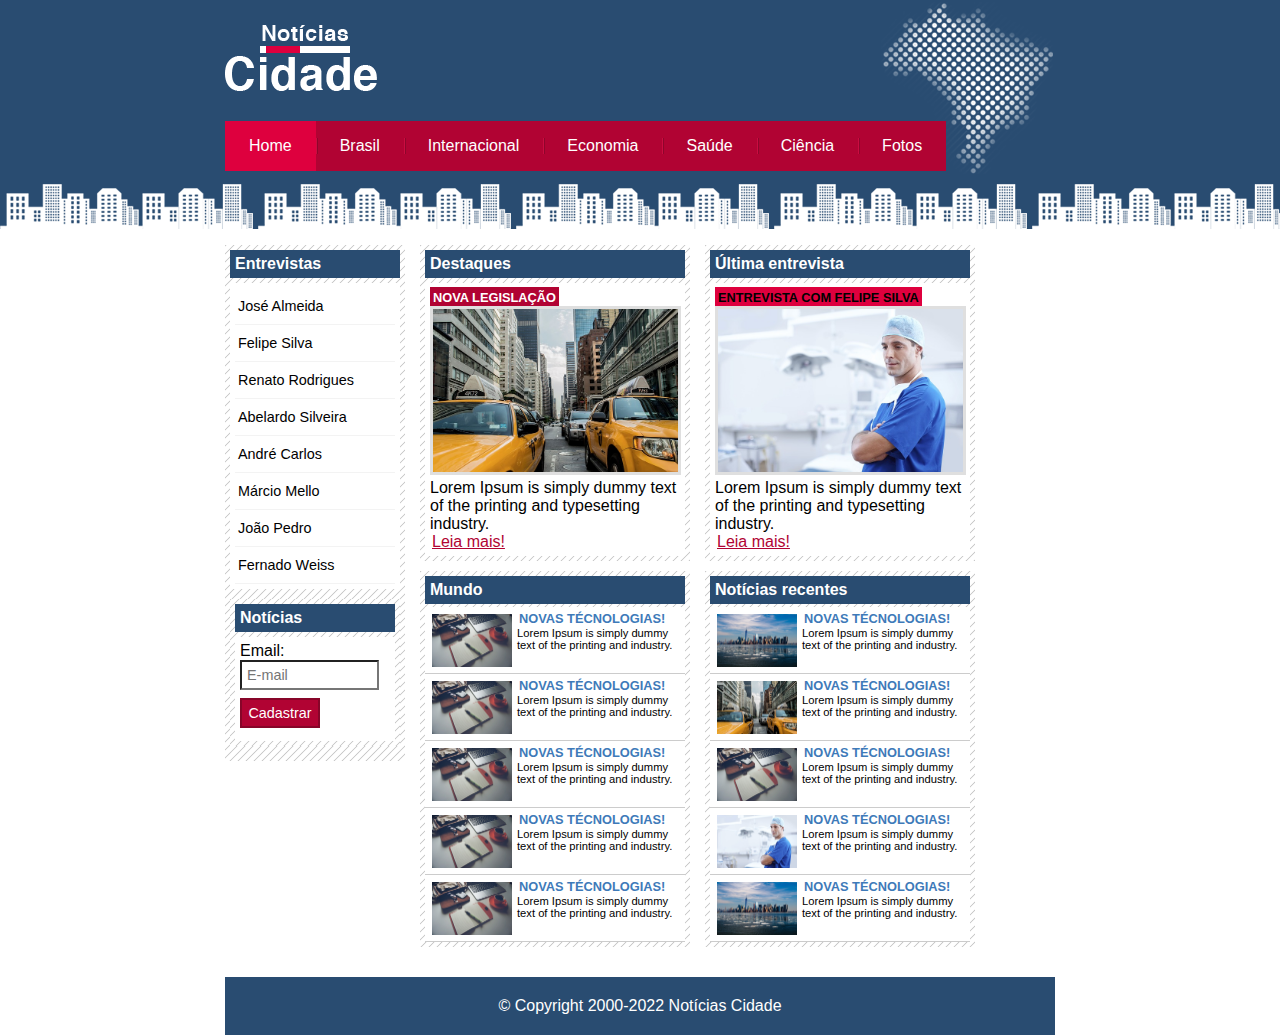
<file: index.html>
<!DOCTYPE html>
<html lang="en">
    <head>
        <meta charset="UTF-8">
        <meta http-equiv="X-UA-Compatible" content="IE=edge">
        <meta name="viewport" content="width=device-width, initial-scale=1.0">

        <title>Notícias Cidade - Seu site de notícias</title>

        <!--custom style-->
        <link rel="stylesheet" type="text/css" href="css/estilo.css">
    </head>
        <body class="home">

            <!--Container start-->
            <div id="container">

               <!--Start from the (topo)--> 
                <div id="topo">

                    <h1 class="logo">Notícias Cidade</h1>

                        <ul id="navegacao">

                            <li class="primeiro">
                                <a id="home" href="index.html"> Home </a></li>
                            <li>
                                <a id="brasil" href="brasil.html"> Brasil </a></li>
                            <li>
                                <a id="internacional" href="internacional.html"> Internacional </a></li>
                            <li>
                                <a id="economia" href="economia.html"> Economia </a></li>
                            <li>
                                <a id="saude" href="saude.html"> Saúde </a></li>
                            <li>
                                <a id="ciencia" href="ciencia.html"> Ciência </a></li>
                            <li>
                                <a id="fotos" href="fotos.html"> Fotos </a></li>

                        </ul>

                </div>
               <!--End of the (topo)--> 

                <!--Start of content-->
               <div id="conteudo">

                    <div id="primario">
                    
                    <div class="caixa destaque">

                        <h2>Destaques</h2>

                        <div class="caixa-conteudo">

                            <h3>Nova legislação</h3>
                            <img class="imagem-principal" src="imagens/taxi.jpg" width="100%">
                            <p>Lorem Ipsum is simply dummy text of the printing and typesetting industry.</p>
                            <a href="nova-legislacao.html">Leia mais!</a>

                        </div>

                    </div>
                <!--End of the (conteudo)--> 

                    <!--Start of section (Mundo)-->
                    <div class="caixa">

                        <h2>Mundo</h2>

                        <ul id="lista-noticias">

                            <li>
                                <a href="">
                                    <img src="imagens/tecnologia.jpg" width="80">
                                    <h3>Novas Técnologias!</h3>
                                    <p>Lorem Ipsum is simply dummy text of the printing and industry.</p>
                                </a>
                            </li>

                            <li>
                                <a href="">
                                    <img src="imagens/tecnologia.jpg" width="80">
                                    <h3>Novas Técnologias!</h3>
                                    <p>Lorem Ipsum is simply dummy text of the printing and industry.</p>
                                </a>
                            </li>

                            <li>
                                <a href="">
                                    <img src="imagens/tecnologia.jpg" width="80">
                                    <h3>Novas Técnologias!</h3>
                                    <p>Lorem Ipsum is simply dummy text of the printing and industry.</p>
                                </a>
                            </li>

                            <li>
                                <a href="">
                                    <img src="imagens/tecnologia.jpg" width="80">
                                    <h3>Novas Técnologias!</h3>
                                    <p>Lorem Ipsum is simply dummy text of the printing and industry.</p>
                                </a>
                            </li>

                            <li>
                                <a href="">
                                    <img src="imagens/tecnologia.jpg" width="80">
                                    <h3>Novas Técnologias!</h3>
                                    <p>Lorem Ipsum is simply dummy text of the printing and industry.</p>
                                </a>
                            </li>

                        </ul>

                    </div>
                    <!--End of section (Mundo)-->

                </div>
                
                <!--Start of section (Última entrevista)-->
                <div id="secundario">
                        
                    <div class="caixa entrevista">

                        <h2>Última entrevista</h2>

                        <div class="caixa-conteudo">

                            <h3>Entrevista com Felipe Silva</h3>
                            <img class="imagem-principal" src="imagens/doutor.jpg" width="100%">
                            <p>Lorem Ipsum is simply dummy text of the printing and typesetting industry.</p>
                            <a href="saude.html">Leia mais!</a>

                        </div>

                    </div>

                    <!--Start of section (Entrevista)-->
                    <div class="caixa">

                        <h2>Notícias recentes</h2>

                        <ul id="lista-noticias">

                            <li>
                                <a href="">
                                    <img src="imagens/cidade.jpg" width="80">
                                    <h3>Novas Técnologias!</h3>
                                    <p>Lorem Ipsum is simply dummy text of the printing and industry.</p>
                                </a>
                            </li>

                            <li>
                                <a href="">
                                    <img src="imagens/taxi.jpg" width="80">
                                    <h3>Novas Técnologias!</h3>
                                    <p>Lorem Ipsum is simply dummy text of the printing and industry.</p>
                                </a>
                            </li>

                            <li>
                                <a href="">
                                    <img src="imagens/tecnologia.jpg" width="80">
                                    <h3>Novas Técnologias!</h3>
                                    <p>Lorem Ipsum is simply dummy text of the printing and industry.</p>
                                </a>
                            </li>

                            <li>
                                <a href="">
                                    <img src="imagens/doutor.jpg" width="80">
                                    <h3>Novas Técnologias!</h3>
                                    <p>Lorem Ipsum is simply dummy text of the printing and industry.</p>
                                </a>
                            </li>

                            <li>
                                <a href="">
                                    <img src="imagens/cidade.jpg" width="80">
                                    <h3>Novas Técnologias!</h3>
                                    <p>Lorem Ipsum is simply dummy text of the printing and industry.</p>
                                </a>
                            </li>

                        </ul>

                    </div>
                    <!--End of section (Entrevista)-->

                </div>
                <!--End of section (Última entrevista)-->

                <!--Side start-->
                <div id="lateral">

                    <!--Section start (Caixa)-->
                    <div class="caixa">
                        <h2>Entrevistas</h2>
                        <div class="caixa-conteudo">
                            <ul>
                                <li><a href="">José Almeida</a></li>
                                <li><a href="">Felipe Silva</a></li>
                                <li><a href="">Renato Rodrigues</a></li>
                                <li><a href="">Abelardo Silveira</a></li>
                                <li><a href="">André Carlos</a></li>
                                <li><a href="">Márcio Mello</a></li>
                                <li><a href="">João Pedro</a></li>
                                <li><a href="">Fernado Weiss</a></li>
                            </ul>
                        </div>

                        <div class="caixa">
                            <h2>Notícias</h2>
                            <div class="caixa-conteudo">
                                
                                <form>
                                    <div>
                                        <label for="email">Email:</label>
                                        <input type="text" name="email" id="email" placeholder="E-mail">
                                    </div>
                                
                                    <div id="botao-cadastrar">
                                        <input class="submit" type="submit" value="Cadastrar">
                                    </div>
                                </form>

                            </div>

                    </div>
                    <!--End of section (Rodape)-->

                </div>
                <!--Side end-->

               </div>
               <!--End of content-->

            </div>
            <!--End of container--> 

                <!--Section start (Rodape)-->
                <div id="container-rodape" style="clear:both;">
                    <div id="rodape">
                        &copy; Copyright 2000-2022 Notícias Cidade
                    </div>
                </div>
                <!--Section start (Rodape)-->

        </body>
</html>
</file>
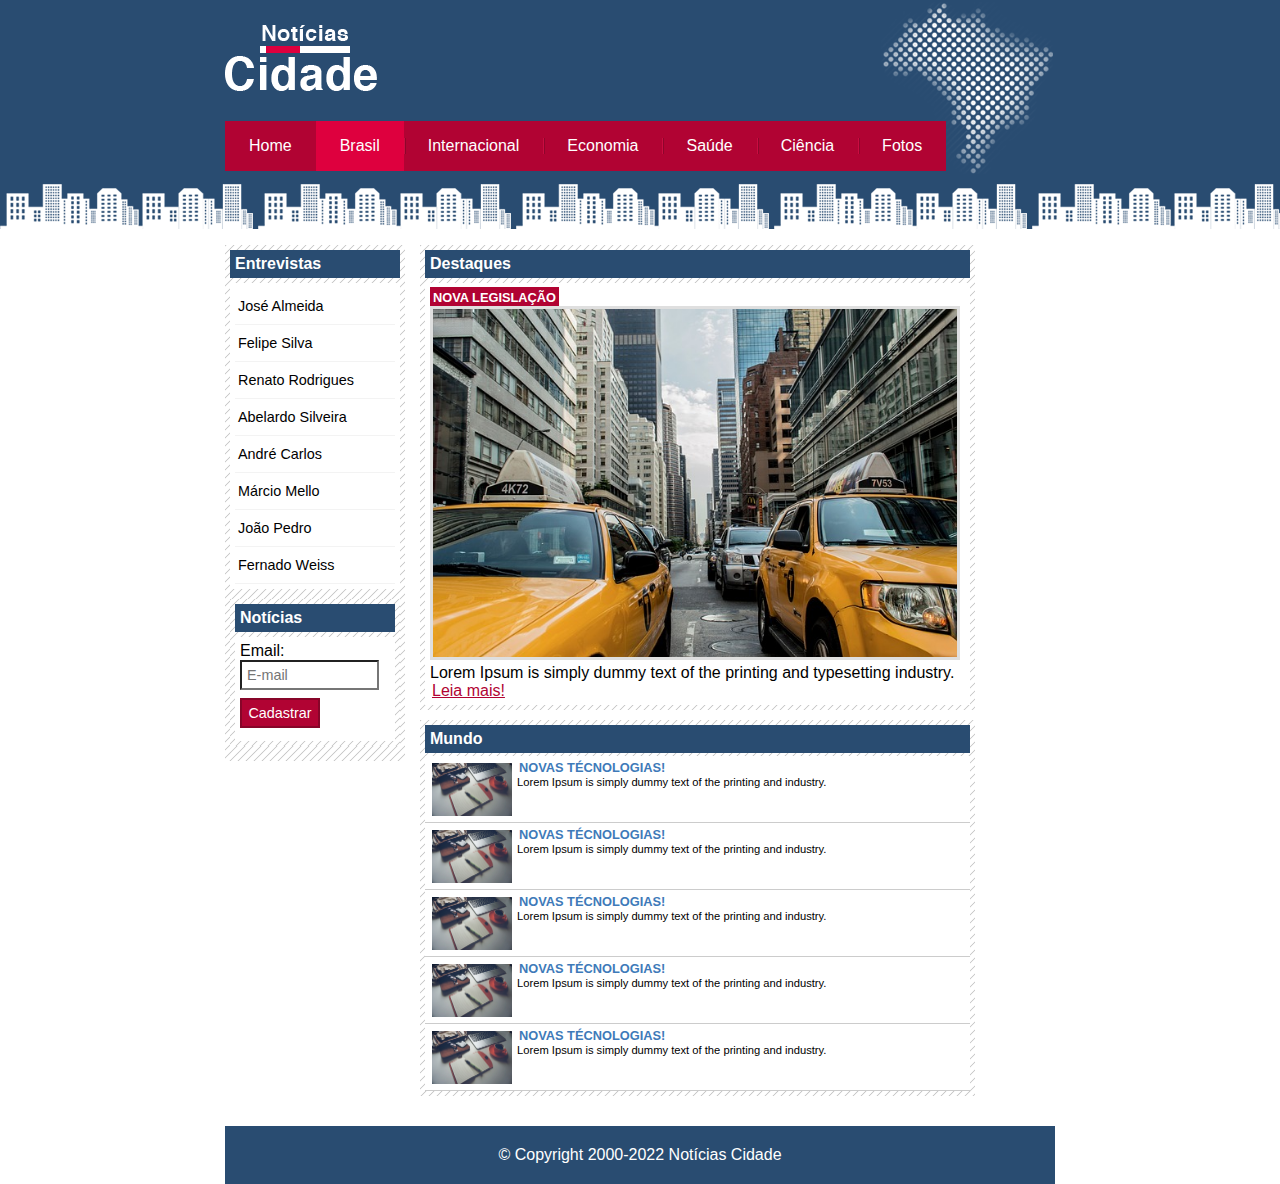
<file: brasil.html>
<!DOCTYPE html>
<html lang="en">
    <head>
        <meta charset="UTF-8">
        <meta http-equiv="X-UA-Compatible" content="IE=edge">
        <meta name="viewport" content="width=device-width, initial-scale=1.0">

        <title>Notícias Cidade - Seu site de notícias</title>

        <!--custom style-->
        <link rel="stylesheet" type="text/css" href="css/estilo.css">
    </head>
        <body id="duas-colunas" class="brasil">

            <!--Container start-->
            <div id="container">

               <!--Start from the (topo)--> 
                <div id="topo">

                    <h1 class="logo">Notícias Cidade</h1>

                        <ul id="navegacao">

                            <li class="primeiro">
                                <a id="home" href="index.html"> Home </a></li>
                            <li>
                                <a id="brasil" href="brasil.html"> Brasil </a></li>
                            <li>
                                <a id="internacional" href="internacional.html"> Internacional </a></li>
                            <li>
                                <a id="economia" href="economia.html"> Economia </a></li>
                            <li>
                                <a id="saude" href="saude.html"> Saúde </a></li>
                            <li>
                                <a id="ciencia" href="ciencia.html"> Ciência </a></li>
                            <li>
                                <a id="fotos" href="fotos.html"> Fotos </a></li>

                        </ul>

                </div>
               <!--End of the (topo)--> 

                <!--Start of content-->
               <div id="conteudo">

                    <div id="primario">
                    
                    <div class="caixa destaque">

                        <h2>Destaques</h2>

                        <div class="caixa-conteudo">

                            <h3>Nova legislação</h3>
                            <img class="imagem-principal" src="imagens/taxi.jpg" width="100%">
                            <p>Lorem Ipsum is simply dummy text of the printing and typesetting industry.</p>
                            <a href="">Leia mais!</a>

                        </div>

                    </div>
                <!--End of the (conteudo)--> 

                    <!--Start of section (Mundo)-->
                    <div class="caixa">

                        <h2>Mundo</h2>

                        <ul id="lista-noticias">

                            <li>
                                <a href="">
                                    <img src="imagens/tecnologia.jpg" width="80">
                                    <h3>Novas Técnologias!</h3>
                                    <p>Lorem Ipsum is simply dummy text of the printing and industry.</p>
                                </a>
                            </li>

                            <li>
                                <a href="">
                                    <img src="imagens/tecnologia.jpg" width="80">
                                    <h3>Novas Técnologias!</h3>
                                    <p>Lorem Ipsum is simply dummy text of the printing and industry.</p>
                                </a>
                            </li>

                            <li>
                                <a href="">
                                    <img src="imagens/tecnologia.jpg" width="80">
                                    <h3>Novas Técnologias!</h3>
                                    <p>Lorem Ipsum is simply dummy text of the printing and industry.</p>
                                </a>
                            </li>

                            <li>
                                <a href="">
                                    <img src="imagens/tecnologia.jpg" width="80">
                                    <h3>Novas Técnologias!</h3>
                                    <p>Lorem Ipsum is simply dummy text of the printing and industry.</p>
                                </a>
                            </li>

                            <li>
                                <a href="">
                                    <img src="imagens/tecnologia.jpg" width="80">
                                    <h3>Novas Técnologias!</h3>
                                    <p>Lorem Ipsum is simply dummy text of the printing and industry.</p>
                                </a>
                            </li>

                        </ul>

                    </div>
                    <!--End of section (Mundo)-->

                </div>
        

                <!--Side start-->
                <div id="lateral">

                    <!--Section start (Caixa)-->
                    <div class="caixa">
                        <h2>Entrevistas</h2>
                        <div class="caixa-conteudo">
                            <ul>
                                <li><a href="">José Almeida</a></li>
                                <li><a href="">Felipe Silva</a></li>
                                <li><a href="">Renato Rodrigues</a></li>
                                <li><a href="">Abelardo Silveira</a></li>
                                <li><a href="">André Carlos</a></li>
                                <li><a href="">Márcio Mello</a></li>
                                <li><a href="">João Pedro</a></li>
                                <li><a href="">Fernado Weiss</a></li>
                            </ul>
                        </div>

                        <div class="caixa">
                            <h2>Notícias</h2>
                            <div class="caixa-conteudo">
                                
                                <form>
                                    <div>
                                        <label for="email">Email:</label>
                                        <input type="text" name="email" id="email" placeholder="E-mail">
                                    </div>
                                
                                    <div id="botao-cadastrar">
                                        <input class="submit" type="submit" value="Cadastrar">
                                    </div>
                                </form>

                            </div>

                    </div>
                    <!--End of section (Rodape)-->

                </div>
                <!--Side end-->

               </div>
               <!--End of content-->

            </div>
            <!--End of container--> 

                <!--Section start (Rodape)-->
                <div id="container-rodape" style="clear:both;">
                    <div id="rodape">
                        &copy; Copyright 2000-2022 Notícias Cidade
                    </div>
                </div>
                <!--Section start (Rodape)-->

        </body>
</html>
</file>
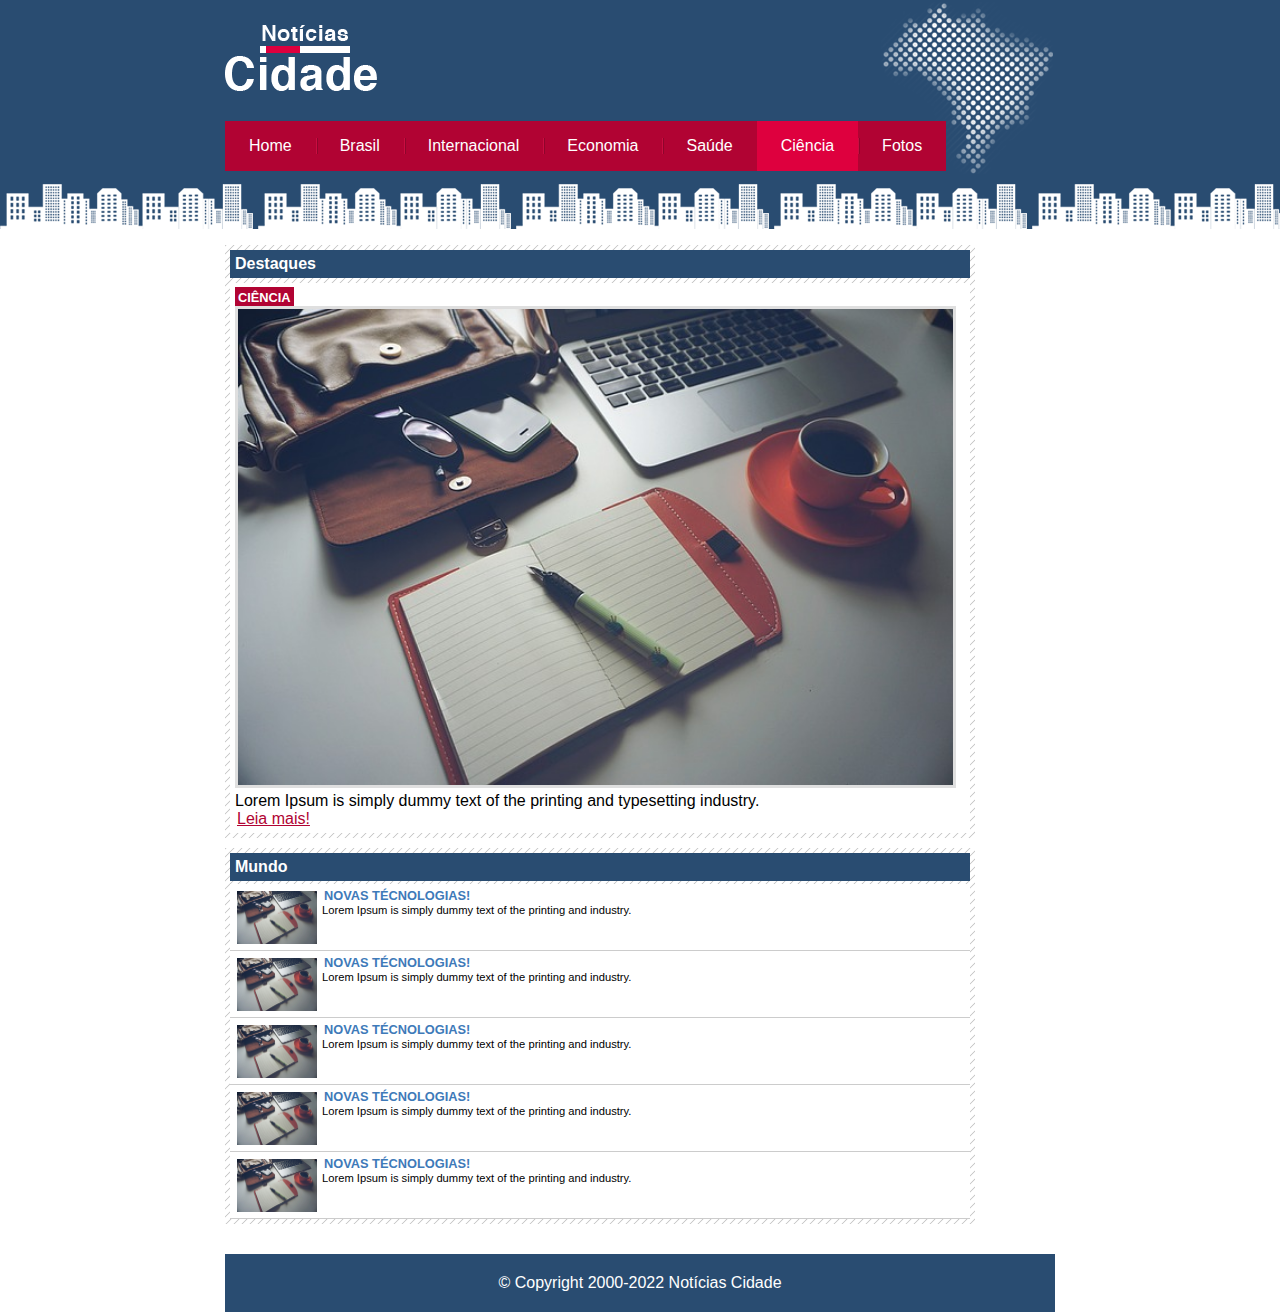
<file: ciencia.html>
<!DOCTYPE html>
<html lang="en">
    <head>
        <meta charset="UTF-8">
        <meta http-equiv="X-UA-Compatible" content="IE=edge">
        <meta name="viewport" content="width=device-width, initial-scale=1.0">

        <title>Notícias Cidade - Seu site de notícias</title>

        <!--custom style-->
        <link rel="stylesheet" type="text/css" href="css/estilo.css">
    </head>
        <body id="uma-coluna" class="ciencia">

            <!--Container start-->
            <div id="container">

               <!--Start from the (topo)--> 
                <div id="topo">

                    <h1 class="logo">Notícias Cidade</h1>

                        <ul id="navegacao">

                            <li class="primeiro">
                                <a id="home" href="index.html"> Home </a></li>
                            <li>
                                <a id="brasil" href="brasil.html"> Brasil </a></li>
                            <li>
                                <a id="internacional" href="internacional.html"> Internacional </a></li>
                            <li>
                                <a id="economia" href="economia.html"> Economia </a></li>
                            <li>
                                <a id="saude" href="saude.html"> Saúde </a></li>
                            <li>
                                <a id="ciencia" href="ciencia.html"> Ciência </a></li>
                            <li>
                                <a id="fotos" href="fotos.html"> Fotos </a></li>

                        </ul>

                </div>
               <!--End of the (topo)--> 

                <!--Start of content-->
               <div id="conteudo">

                    <div id="primario">
                    
                    <div class="caixa destaque">

                        <h2>Destaques</h2>

                        <div class="caixa-conteudo">

                            <h3>Ciência</h3>
                            <img class="imagem-principal" src="imagens/tecnologia.jpg" width="100%">
                            <p>Lorem Ipsum is simply dummy text of the printing and typesetting industry.</p>
                            <a href="">Leia mais!</a>

                        </div>

                    </div>
                <!--End of the (conteudo)--> 

                    <!--Start of section (Mundo)-->
                    <div class="caixa">

                        <h2>Mundo</h2>

                        <ul id="lista-noticias">

                            <li>
                                <a href="">
                                    <img src="imagens/tecnologia.jpg" width="80">
                                    <h3>Novas Técnologias!</h3>
                                    <p>Lorem Ipsum is simply dummy text of the printing and industry.</p>
                                </a>
                            </li>

                            <li>
                                <a href="">
                                    <img src="imagens/tecnologia.jpg" width="80">
                                    <h3>Novas Técnologias!</h3>
                                    <p>Lorem Ipsum is simply dummy text of the printing and industry.</p>
                                </a>
                            </li>

                            <li>
                                <a href="">
                                    <img src="imagens/tecnologia.jpg" width="80">
                                    <h3>Novas Técnologias!</h3>
                                    <p>Lorem Ipsum is simply dummy text of the printing and industry.</p>
                                </a>
                            </li>

                            <li>
                                <a href="">
                                    <img src="imagens/tecnologia.jpg" width="80">
                                    <h3>Novas Técnologias!</h3>
                                    <p>Lorem Ipsum is simply dummy text of the printing and industry.</p>
                                </a>
                            </li>

                            <li>
                                <a href="">
                                    <img src="imagens/tecnologia.jpg" width="80">
                                    <h3>Novas Técnologias!</h3>
                                    <p>Lorem Ipsum is simply dummy text of the printing and industry.</p>
                                </a>
                            </li>

                        </ul>

                    </div>
                    <!--End of section (Mundo)-->

                </div>
        

            </div>
            <!--End of container--> 

                <!--Section start (Rodape)-->
                <div id="container-rodape" style="clear:both;">
                    <div id="rodape">
                        &copy; Copyright 2000-2022 Notícias Cidade
                    </div>
                </div>
                <!--Section start (Rodape)-->

        </body>
</html>
</file>
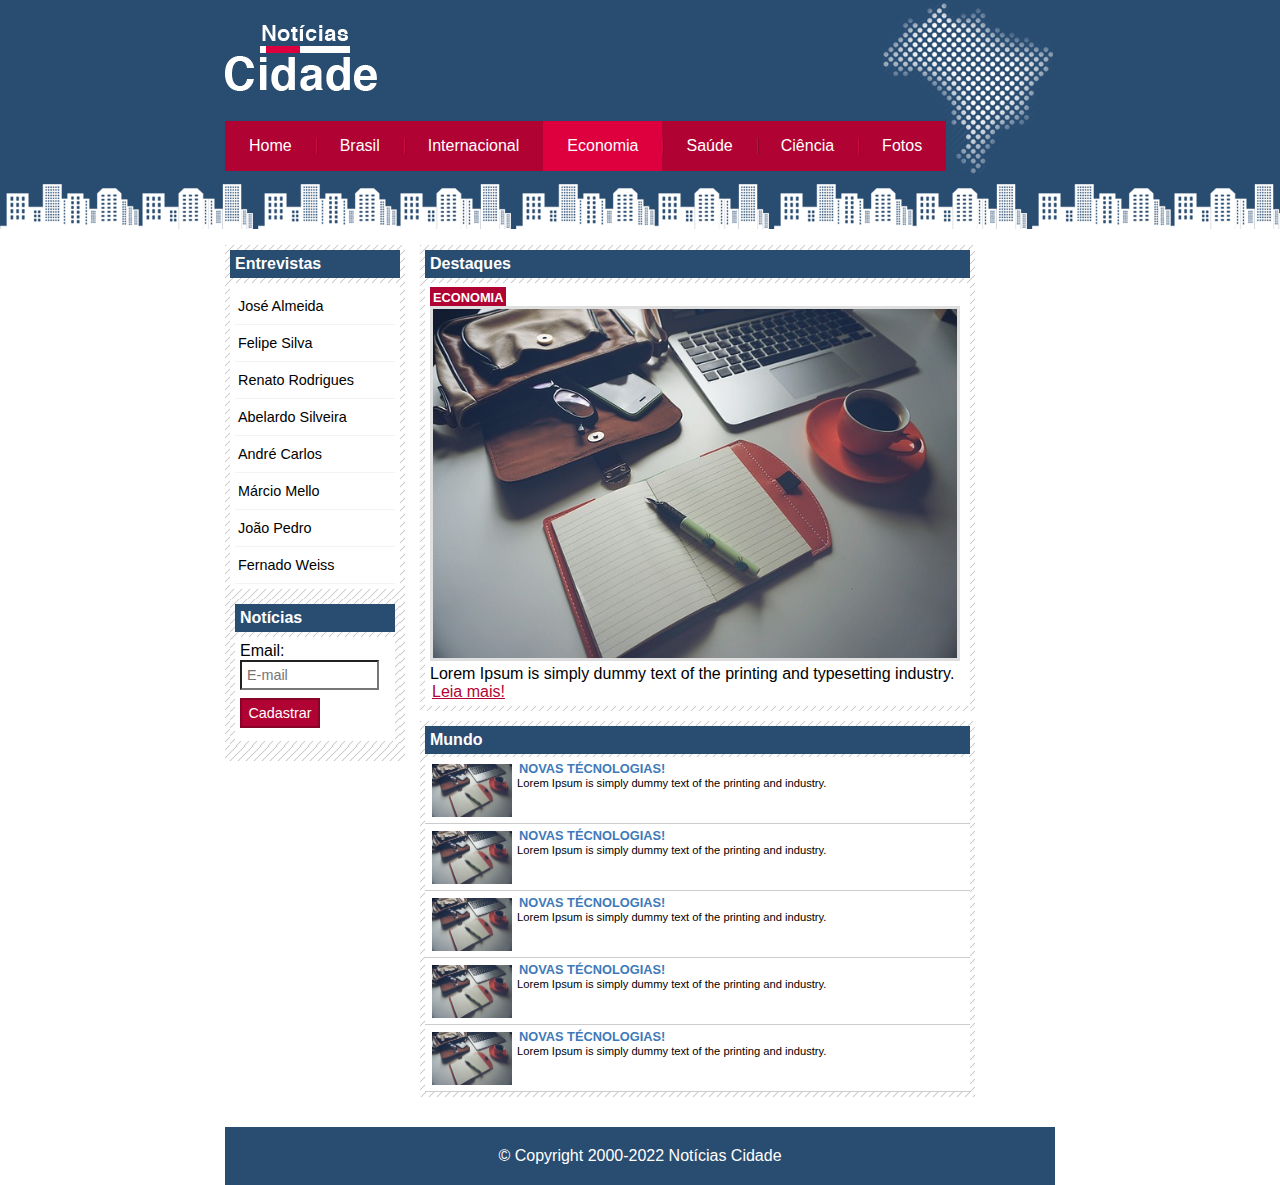
<file: economia.html>
<!DOCTYPE html>
<html lang="en">
    <head>
        <meta charset="UTF-8">
        <meta http-equiv="X-UA-Compatible" content="IE=edge">
        <meta name="viewport" content="width=device-width, initial-scale=1.0">

        <title>Notícias Cidade - Seu site de notícias</title>

        <!--custom style-->
        <link rel="stylesheet" type="text/css" href="css/estilo.css">
    </head>
        <body id="duas-colunas" class="economia">

            <!--Container start-->
            <div id="container">

               <!--Start from the (topo)--> 
                <div id="topo">

                    <h1 class="logo">Notícias Cidade</h1>

                        <ul id="navegacao">

                            <li class="primeiro">
                                <a id="home" href="index.html"> Home </a></li>
                            <li>
                                <a id="brasil" href="brasil.html"> Brasil </a></li>
                            <li>
                                <a id="internacional" href="internacional.html"> Internacional </a></li>
                            <li>
                                <a id="economia" href="economia.html"> Economia </a></li>
                            <li>
                                <a id="saude" href="saude.html"> Saúde </a></li>
                            <li>
                                <a id="ciencia" href="ciencia.html"> Ciência </a></li>
                            <li>
                                <a id="fotos" href="fotos.html"> Fotos </a></li>

                        </ul>

                </div>
               <!--End of the (topo)--> 

                <!--Start of content-->
               <div id="conteudo">

                    <div id="primario">
                    
                    <div class="caixa destaque">

                        <h2>Destaques</h2>

                        <div class="caixa-conteudo">

                            <h3>Economia</h3>
                            <img class="imagem-principal" src="imagens/tecnologia.jpg" width="100%">
                            <p>Lorem Ipsum is simply dummy text of the printing and typesetting industry.</p>
                            <a href="">Leia mais!</a>

                        </div>

                    </div>
                <!--End of the (conteudo)--> 

                    <!--Start of section (Mundo)-->
                    <div class="caixa">

                        <h2>Mundo</h2>

                        <ul id="lista-noticias">

                            <li>
                                <a href="">
                                    <img src="imagens/tecnologia.jpg" width="80">
                                    <h3>Novas Técnologias!</h3>
                                    <p>Lorem Ipsum is simply dummy text of the printing and industry.</p>
                                </a>
                            </li>

                            <li>
                                <a href="">
                                    <img src="imagens/tecnologia.jpg" width="80">
                                    <h3>Novas Técnologias!</h3>
                                    <p>Lorem Ipsum is simply dummy text of the printing and industry.</p>
                                </a>
                            </li>

                            <li>
                                <a href="">
                                    <img src="imagens/tecnologia.jpg" width="80">
                                    <h3>Novas Técnologias!</h3>
                                    <p>Lorem Ipsum is simply dummy text of the printing and industry.</p>
                                </a>
                            </li>

                            <li>
                                <a href="">
                                    <img src="imagens/tecnologia.jpg" width="80">
                                    <h3>Novas Técnologias!</h3>
                                    <p>Lorem Ipsum is simply dummy text of the printing and industry.</p>
                                </a>
                            </li>

                            <li>
                                <a href="">
                                    <img src="imagens/tecnologia.jpg" width="80">
                                    <h3>Novas Técnologias!</h3>
                                    <p>Lorem Ipsum is simply dummy text of the printing and industry.</p>
                                </a>
                            </li>

                        </ul>

                    </div>
                    <!--End of section (Mundo)-->

                </div>
        

                <!--Side start-->
                <div id="lateral">

                    <!--Section start (Caixa)-->
                    <div class="caixa">
                        <h2>Entrevistas</h2>
                        <div class="caixa-conteudo">
                            <ul>
                                <li><a href="">José Almeida</a></li>
                                <li><a href="">Felipe Silva</a></li>
                                <li><a href="">Renato Rodrigues</a></li>
                                <li><a href="">Abelardo Silveira</a></li>
                                <li><a href="">André Carlos</a></li>
                                <li><a href="">Márcio Mello</a></li>
                                <li><a href="">João Pedro</a></li>
                                <li><a href="">Fernado Weiss</a></li>
                            </ul>
                        </div>

                        <div class="caixa">
                            <h2>Notícias</h2>
                            <div class="caixa-conteudo">
                                
                                <form>
                                    <div>
                                        <label for="email">Email:</label>
                                        <input type="text" name="email" id="email" placeholder="E-mail">
                                    </div>
                                
                                    <div id="botao-cadastrar">
                                        <input class="submit" type="submit" value="Cadastrar">
                                    </div>
                                </form>

                            </div>

                    </div>
                    <!--End of section (Rodape)-->

                </div>
                <!--Side end-->

               </div>
               <!--End of content-->

            </div>
            <!--End of container--> 

                <!--Section start (Rodape)-->
                <div id="container-rodape" style="clear:both;">
                    <div id="rodape">
                        &copy; Copyright 2000-2022 Notícias Cidade
                    </div>
                </div>
                <!--Section start (Rodape)-->

        </body>
</html>
</file>
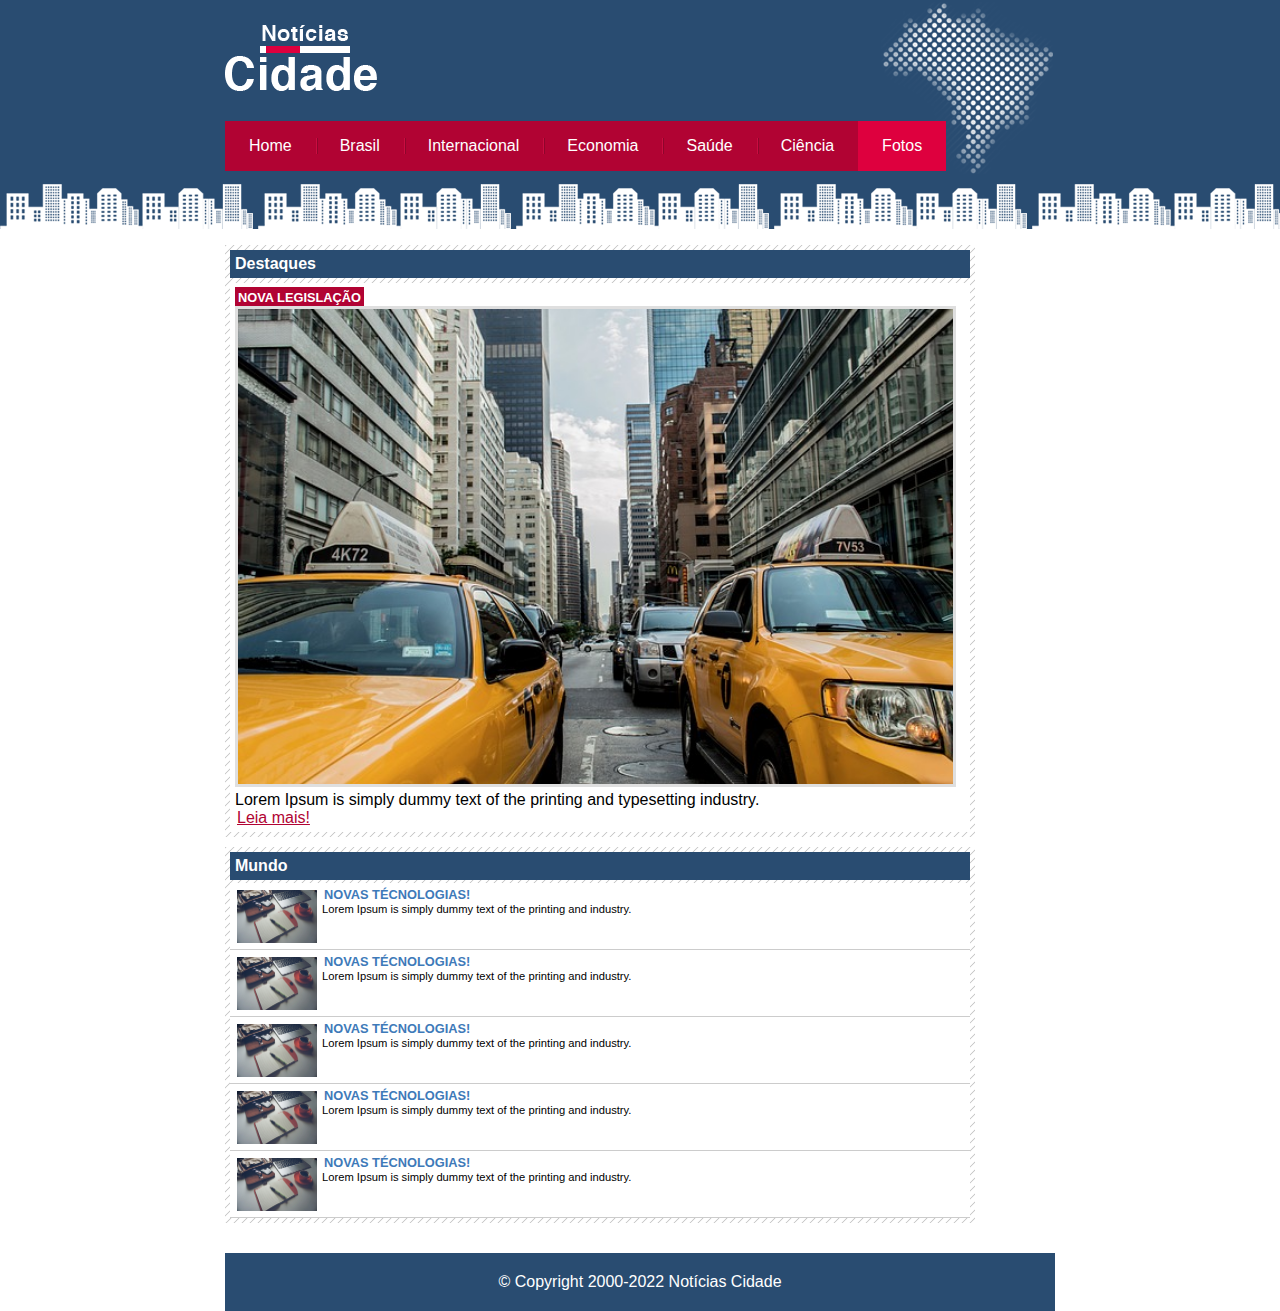
<file: fotos.html>
<!DOCTYPE html>
<html lang="en">
    <head>
        <meta charset="UTF-8">
        <meta http-equiv="X-UA-Compatible" content="IE=edge">
        <meta name="viewport" content="width=device-width, initial-scale=1.0">

        <title>Notícias Cidade - Seu site de notícias</title>

        <!--custom style-->
        <link rel="stylesheet" type="text/css" href="css/estilo.css">
    </head>
        <body id="uma-coluna" class="fotos">

            <!--Container start-->
            <div id="container">

               <!--Start from the (topo)--> 
                <div id="topo">

                    <h1 class="logo">Notícias Cidade</h1>

                        <ul id="navegacao">

                            <li class="primeiro">
                                <a id="home" href="index.html"> Home </a></li>
                            <li>
                                <a id="brasil" href="brasil.html"> Brasil </a></li>
                            <li>
                                <a id="internacional" href="internacional.html"> Internacional </a></li>
                            <li>
                                <a id="economia" href="economia.html"> Economia </a></li>
                            <li>
                                <a id="saude" href="saude.html"> Saúde </a></li>
                            <li>
                                <a id="ciencia" href="ciencia.html"> Ciência </a></li>
                            <li>
                                <a id="fotos" href="fotos.html"> Fotos </a></li>

                        </ul>

                </div>
               <!--End of the (topo)--> 

                <!--Start of content-->
               <div id="conteudo">

                    <div id="primario">
                    
                    <div class="caixa destaque">

                        <h2>Destaques</h2>

                        <div class="caixa-conteudo">

                            <h3>Nova legislação</h3>
                            <img class="imagem-principal" src="imagens/taxi.jpg" width="100%">
                            <p>Lorem Ipsum is simply dummy text of the printing and typesetting industry.</p>
                            <a href="">Leia mais!</a>

                        </div>

                    </div>
                <!--End of the (conteudo)--> 

                    <!--Start of section (Mundo)-->
                    <div class="caixa">

                        <h2>Mundo</h2>

                        <ul id="lista-noticias">

                            <li>
                                <a href="">
                                    <img src="imagens/tecnologia.jpg" width="80">
                                    <h3>Novas Técnologias!</h3>
                                    <p>Lorem Ipsum is simply dummy text of the printing and industry.</p>
                                </a>
                            </li>

                            <li>
                                <a href="">
                                    <img src="imagens/tecnologia.jpg" width="80">
                                    <h3>Novas Técnologias!</h3>
                                    <p>Lorem Ipsum is simply dummy text of the printing and industry.</p>
                                </a>
                            </li>

                            <li>
                                <a href="">
                                    <img src="imagens/tecnologia.jpg" width="80">
                                    <h3>Novas Técnologias!</h3>
                                    <p>Lorem Ipsum is simply dummy text of the printing and industry.</p>
                                </a>
                            </li>

                            <li>
                                <a href="">
                                    <img src="imagens/tecnologia.jpg" width="80">
                                    <h3>Novas Técnologias!</h3>
                                    <p>Lorem Ipsum is simply dummy text of the printing and industry.</p>
                                </a>
                            </li>

                            <li>
                                <a href="">
                                    <img src="imagens/tecnologia.jpg" width="80">
                                    <h3>Novas Técnologias!</h3>
                                    <p>Lorem Ipsum is simply dummy text of the printing and industry.</p>
                                </a>
                            </li>

                        </ul>

                    </div>
                    <!--End of section (Mundo)-->

                </div>
        

            </div>
            <!--End of container--> 

                <!--Section start (Rodape)-->
                <div id="container-rodape" style="clear:both;">
                    <div id="rodape">
                        &copy; Copyright 2000-2022 Notícias Cidade
                    </div>
                </div>
                <!--Section start (Rodape)-->

        </body>
</html>
</file>
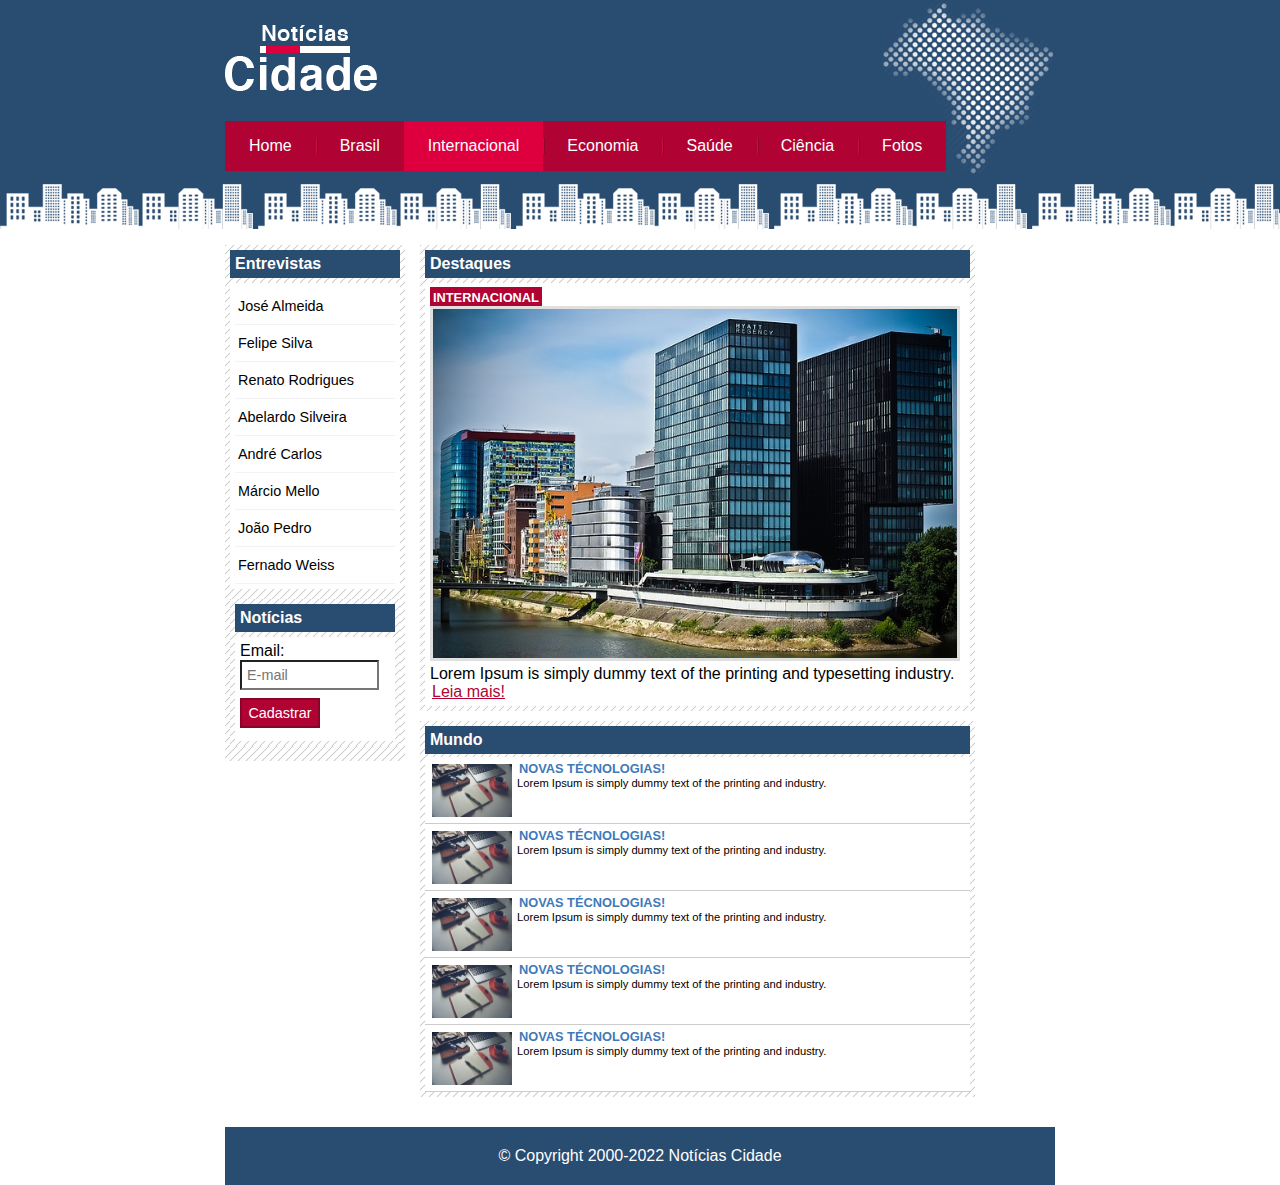
<file: internacional.html>
<!DOCTYPE html>
<html lang="en">
    <head>
        <meta charset="UTF-8">
        <meta http-equiv="X-UA-Compatible" content="IE=edge">
        <meta name="viewport" content="width=device-width, initial-scale=1.0">

        <title>Notícias Cidade - Seu site de notícias</title>

        <!--custom style-->
        <link rel="stylesheet" type="text/css" href="css/estilo.css">
    </head>
        <body id="duas-colunas" class="internacional">

            <!--Container start-->
            <div id="container">

               <!--Start from the (topo)--> 
                <div id="topo">

                    <h1 class="logo">Notícias Cidade</h1>

                        <ul id="navegacao">

                            <li class="primeiro">
                                <a id="home" href="index.html"> Home </a></li>
                            <li>
                                <a id="brasil" href="brasil.html"> Brasil </a></li>
                            <li>
                                <a id="internacional" href="internacional.html"> Internacional </a></li>
                            <li>
                                <a id="economia" href="economia.html"> Economia </a></li>
                            <li>
                                <a id="saude" href="saude.html"> Saúde </a></li>
                            <li>
                                <a id="ciencia" href="ciencia.html"> Ciência </a></li>
                            <li>
                                <a id="fotos" href="fotos.html"> Fotos </a></li>

                        </ul>

                </div>
               <!--End of the (topo)--> 

                <!--Start of content-->
               <div id="conteudo">

                    <div id="primario">
                    
                    <div class="caixa destaque">

                        <h2>Destaques</h2>

                        <div class="caixa-conteudo">

                            <h3>Internacional</h3>
                            <img class="imagem-principal" src="imagens/mundo.jpg" width="100%">
                            <p>Lorem Ipsum is simply dummy text of the printing and typesetting industry.</p>
                            <a href="">Leia mais!</a>

                        </div>

                    </div>
                <!--End of the (conteudo)--> 

                    <!--Start of section (Mundo)-->
                    <div class="caixa">

                        <h2>Mundo</h2>

                        <ul id="lista-noticias">

                            <li>
                                <a href="">
                                    <img src="imagens/tecnologia.jpg" width="80">
                                    <h3>Novas Técnologias!</h3>
                                    <p>Lorem Ipsum is simply dummy text of the printing and industry.</p>
                                </a>
                            </li>

                            <li>
                                <a href="">
                                    <img src="imagens/tecnologia.jpg" width="80">
                                    <h3>Novas Técnologias!</h3>
                                    <p>Lorem Ipsum is simply dummy text of the printing and industry.</p>
                                </a>
                            </li>

                            <li>
                                <a href="">
                                    <img src="imagens/tecnologia.jpg" width="80">
                                    <h3>Novas Técnologias!</h3>
                                    <p>Lorem Ipsum is simply dummy text of the printing and industry.</p>
                                </a>
                            </li>

                            <li>
                                <a href="">
                                    <img src="imagens/tecnologia.jpg" width="80">
                                    <h3>Novas Técnologias!</h3>
                                    <p>Lorem Ipsum is simply dummy text of the printing and industry.</p>
                                </a>
                            </li>

                            <li>
                                <a href="">
                                    <img src="imagens/tecnologia.jpg" width="80">
                                    <h3>Novas Técnologias!</h3>
                                    <p>Lorem Ipsum is simply dummy text of the printing and industry.</p>
                                </a>
                            </li>

                        </ul>

                    </div>
                    <!--End of section (Mundo)-->

                </div>
        

                <!--Side start-->
                <div id="lateral">

                    <!--Section start (Caixa)-->
                    <div class="caixa">
                        <h2>Entrevistas</h2>
                        <div class="caixa-conteudo">
                            <ul>
                                <li><a href="">José Almeida</a></li>
                                <li><a href="">Felipe Silva</a></li>
                                <li><a href="">Renato Rodrigues</a></li>
                                <li><a href="">Abelardo Silveira</a></li>
                                <li><a href="">André Carlos</a></li>
                                <li><a href="">Márcio Mello</a></li>
                                <li><a href="">João Pedro</a></li>
                                <li><a href="">Fernado Weiss</a></li>
                            </ul>
                        </div>

                        <div class="caixa">
                            <h2>Notícias</h2>
                            <div class="caixa-conteudo">
                                
                                <form>
                                    <div>
                                        <label for="email">Email:</label>
                                        <input type="text" name="email" id="email" placeholder="E-mail">
                                    </div>
                                
                                    <div id="botao-cadastrar">
                                        <input class="submit" type="submit" value="Cadastrar">
                                    </div>
                                </form>

                            </div>

                    </div>
                    <!--End of section (Rodape)-->

                </div>
                <!--Side end-->

               </div>
               <!--End of content-->

            </div>
            <!--End of container--> 

                <!--Section start (Rodape)-->
                <div id="container-rodape" style="clear:both;">
                    <div id="rodape">
                        &copy; Copyright 2000-2022 Notícias Cidade
                    </div>
                </div>
                <!--Section start (Rodape)-->

        </body>
</html>
</file>
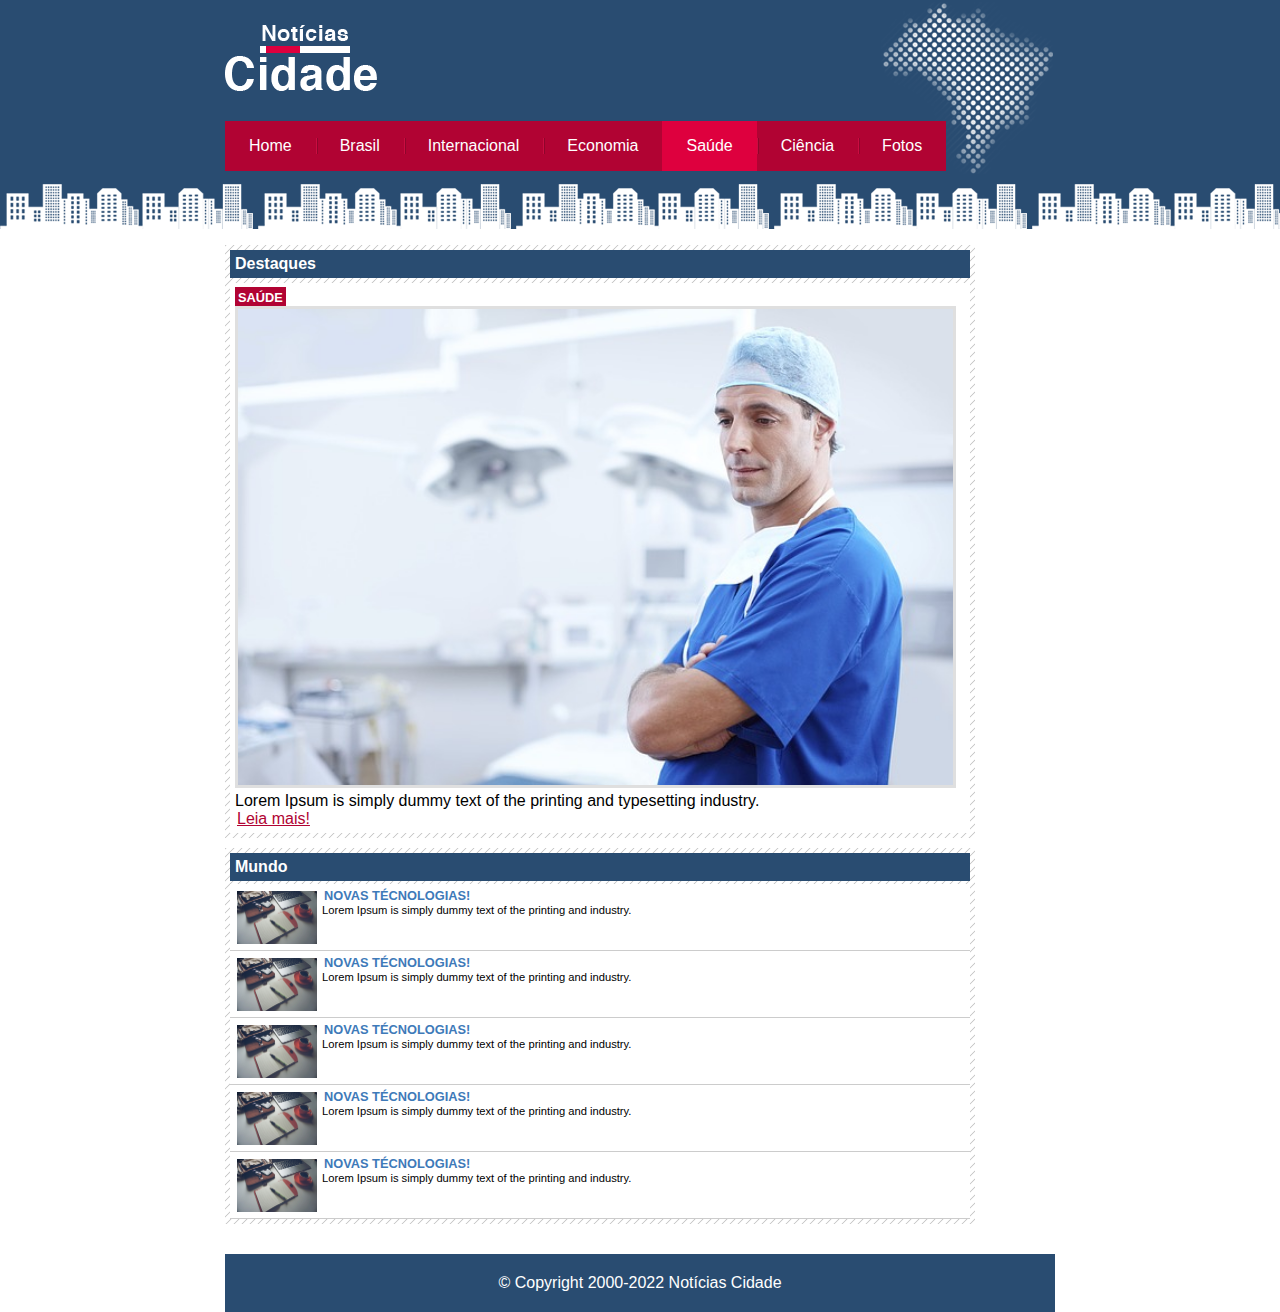
<file: saude.html>
<!DOCTYPE html>
<html lang="en">
    <head>
        <meta charset="UTF-8">
        <meta http-equiv="X-UA-Compatible" content="IE=edge">
        <meta name="viewport" content="width=device-width, initial-scale=1.0">

        <title>Notícias Cidade - Seu site de notícias</title>

        <!--custom style-->
        <link rel="stylesheet" type="text/css" href="css/estilo.css">
    </head>
        <body id="uma-coluna" class="saude">

            <!--Container start-->
            <div id="container">

               <!--Start from the (topo)--> 
                <div id="topo">

                    <h1 class="logo">Notícias Cidade</h1>

                        <ul id="navegacao">

                            <li class="primeiro">
                                <a id="home" href="index.html"> Home </a></li>
                            <li>
                                <a id="brasil" href="brasil.html"> Brasil </a></li>
                            <li>
                                <a id="internacional" href="internacional.html"> Internacional </a></li>
                            <li>
                                <a id="economia" href="economia.html"> Economia </a></li>
                            <li>
                                <a id="saude" href="saude.html"> Saúde </a></li>
                            <li>
                                <a id="ciencia" href="ciencia.html"> Ciência </a></li>
                            <li>
                                <a id="fotos" href="fotos.html"> Fotos </a></li>

                        </ul>

                </div>
               <!--End of the (topo)--> 

                <!--Start of content-->
               <div id="conteudo">

                    <div id="primario">
                    
                    <div class="caixa destaque">

                        <h2>Destaques</h2>

                        <div class="caixa-conteudo">

                            <h3>Saúde</h3>
                            <img class="imagem-principal" src="imagens/doutor.jpg" width="100%">
                            <p>Lorem Ipsum is simply dummy text of the printing and typesetting industry.</p>
                            <a href="">Leia mais!</a>

                        </div>

                    </div>
                <!--End of the (conteudo)--> 

                    <!--Start of section (Mundo)-->
                    <div class="caixa">

                        <h2>Mundo</h2>

                        <ul id="lista-noticias">

                            <li>
                                <a href="">
                                    <img src="imagens/tecnologia.jpg" width="80">
                                    <h3>Novas Técnologias!</h3>
                                    <p>Lorem Ipsum is simply dummy text of the printing and industry.</p>
                                </a>
                            </li>

                            <li>
                                <a href="">
                                    <img src="imagens/tecnologia.jpg" width="80">
                                    <h3>Novas Técnologias!</h3>
                                    <p>Lorem Ipsum is simply dummy text of the printing and industry.</p>
                                </a>
                            </li>

                            <li>
                                <a href="">
                                    <img src="imagens/tecnologia.jpg" width="80">
                                    <h3>Novas Técnologias!</h3>
                                    <p>Lorem Ipsum is simply dummy text of the printing and industry.</p>
                                </a>
                            </li>

                            <li>
                                <a href="">
                                    <img src="imagens/tecnologia.jpg" width="80">
                                    <h3>Novas Técnologias!</h3>
                                    <p>Lorem Ipsum is simply dummy text of the printing and industry.</p>
                                </a>
                            </li>

                            <li>
                                <a href="">
                                    <img src="imagens/tecnologia.jpg" width="80">
                                    <h3>Novas Técnologias!</h3>
                                    <p>Lorem Ipsum is simply dummy text of the printing and industry.</p>
                                </a>
                            </li>

                        </ul>

                    </div>
                    <!--End of section (Mundo)-->

                </div>
        

            </div>
            <!--End of container--> 

                <!--Section start (Rodape)-->
                <div id="container-rodape" style="clear:both;">
                    <div id="rodape">
                        &copy; Copyright 2000-2022 Notícias Cidade
                    </div>
                </div>
                <!--Section start (Rodape)-->

        </body>
</html>
</file>
<file: css/estilo.css>
/*website structure*/

* {
    margin: 0;
    padding: 0;
}

body {
    font-family: 'Trebuchet MS', 'Lucida Sans Unicode', 'Lucida Grande', 'Lucida Sans', Arial, sans-serif;
    background: #fff url(../imagens/fundo.png) repeat-x;
}

#container {
    width: 830px;
    margin: 0 auto;
}

#topo {
    height: 150px;
    padding-top: 25px;
    background: url(../imagens/detalhe-topo.png) no-repeat right top;

    /*border: 1px solid red;*/

}

.logo {
    width: 152px;
    height: 66px;
    background: url(../imagens/logo.png) no-repeat center;
    text-indent: -3000px;
}

/*navigation bar*/

a:link, a:visited {
    color: #b10333;
    padding: 2px;
}

a:hover {
    color: #e50040;
}

ul {
    margin: 0;
    padding: 0;
    list-style: none;
}

#topo ul {
    margin-top: 30px;
    background: #b10333;
    float: left;
}

#topo ul li {
    float: left;
}

#topo ul a {
    font-size: 0,9em;
    display: block;
    padding: 0.5em 1.5em;
    line-height: 2.1em;
    text-decoration: none;
    color: #fff;
    background: url(../imagens/divisor.png) no-repeat left center;
}

#topo ul .primeiro a {
    background: none;
}

#topo ul a:hover {
    color: #69001d;
}

body.home #navegacao a#home,
body.brasil #navegacao a#brasil,
body.internacional #navegacao a#internacional,
body.economia #navegacao a#economia,
body.saude #navegacao a#saude,
body.ciencia #navegacao a#ciencia,
body.fotos #navegacao a#fotos
{
    color: #fff;
    background: #de003e;
    cursor: text;
}

/*3-column layout configuration*/

#conteudo {
    background: #f5f5f5;
    margin-top: 60px;

}

#lateral {
    width: 180px;
    float: left;
    margin: 0 0 20px -750px;
}

#primario {
    width: 270px;
    float: left;
    margin: 0 0 20px 195px;
}

#tres-colunas #primario {
    width: 270px;
    float: left;
    margin: 0 0 20px 195px;
    background: blue;
}

#duas-colunas #primario {
    width: 555px;
}

#uma-coluna #primario {
    width: 750px;
    margin: 0 0 20px 0;
}

#secundario {
    width: 270px;
    float: left;
    margin: 0 0 20px 15px;
}

/*Caixa*/
.caixa {
    margin: 10px 0;
    padding: 5px;
    background: #f3f3f3 url(../imagens/fundo-caixa.png);
}

h2 {
    font-size: 1em;
    background: #294c71;
    color: #fff;
    padding: 5px;
}

.caixa-conteudo {
    background: #fff;
    padding: 5px;
    margin-top: 5px;
}

/*Format side menus*/
#lateral ul a {
    font-size: 0.9em;
    padding: 3px;
    display: block;
    line-height: 30px;
    color: #000;
    text-decoration: none;
    border-bottom: 1px solid #f3f3f3;
}

#lateral ul a:hover {
    background: #f9f9f9 url(../imagens/marcador.png) no-repeat left center;
    padding-left: 20px;
    color: #a1a1a1;
}

/*Formatting forms*/
label {
    display:block;
    cursor: pointer;
}

input {
    padding: 5px;
    width: 125px;
    font-size: 0.9em;
    background-color: #fff;
}

input.submit {
    width: 80px;
    color: #fff;
    background-color: #b10333;
    border: 2px solid #870529;
}

/*Formatting the images*/
img.imagem-principal {
    width: 98%;
    border: 3px solid #dfdfdf;
}

/*Formatting headers*/
h3 {
    text-transform: uppercase;
    display: inline;
    font-size: 0.8em;
    padding: 3px;
}

h2 {
    margin-bottom: 3px;
}

.destaque h3 {
    background: #b10333;
    color: #fff;
}

.entrevista h3 {
    background: #de003e;
}

/*Formatting the news list*/
#lista-noticias li {
    background: #fff;
    padding: 2px;
    border-bottom: 1px solid #ccc;
    height: 62px;
}

#lista-noticias li a img {
    float: left;
    margin: 5px;
}

#lista-noticias li a {
    text-decoration: none;
}

#lista-noticias li a h3 {
    font-size: 0.8em;
    padding: 0;
    color: #3e7ab9;
}

#lista-noticias li a p {
    color: #000;
    text-decoration: none;
    font-size: 0.7em;
}

#lista-noticias li:hover {
    background: #eee;
    cursor: pointer;
}

#botao-cadastrar {
    padding: 8px 0;
}

/*Rodapé*/
#container-rodape {
    background: #294c71;
    padding: 20px;
}

#rodape {
    width: 750px;
    margin: 0 auto;
    color: #fff;
    text-align: center;
}
</file>
